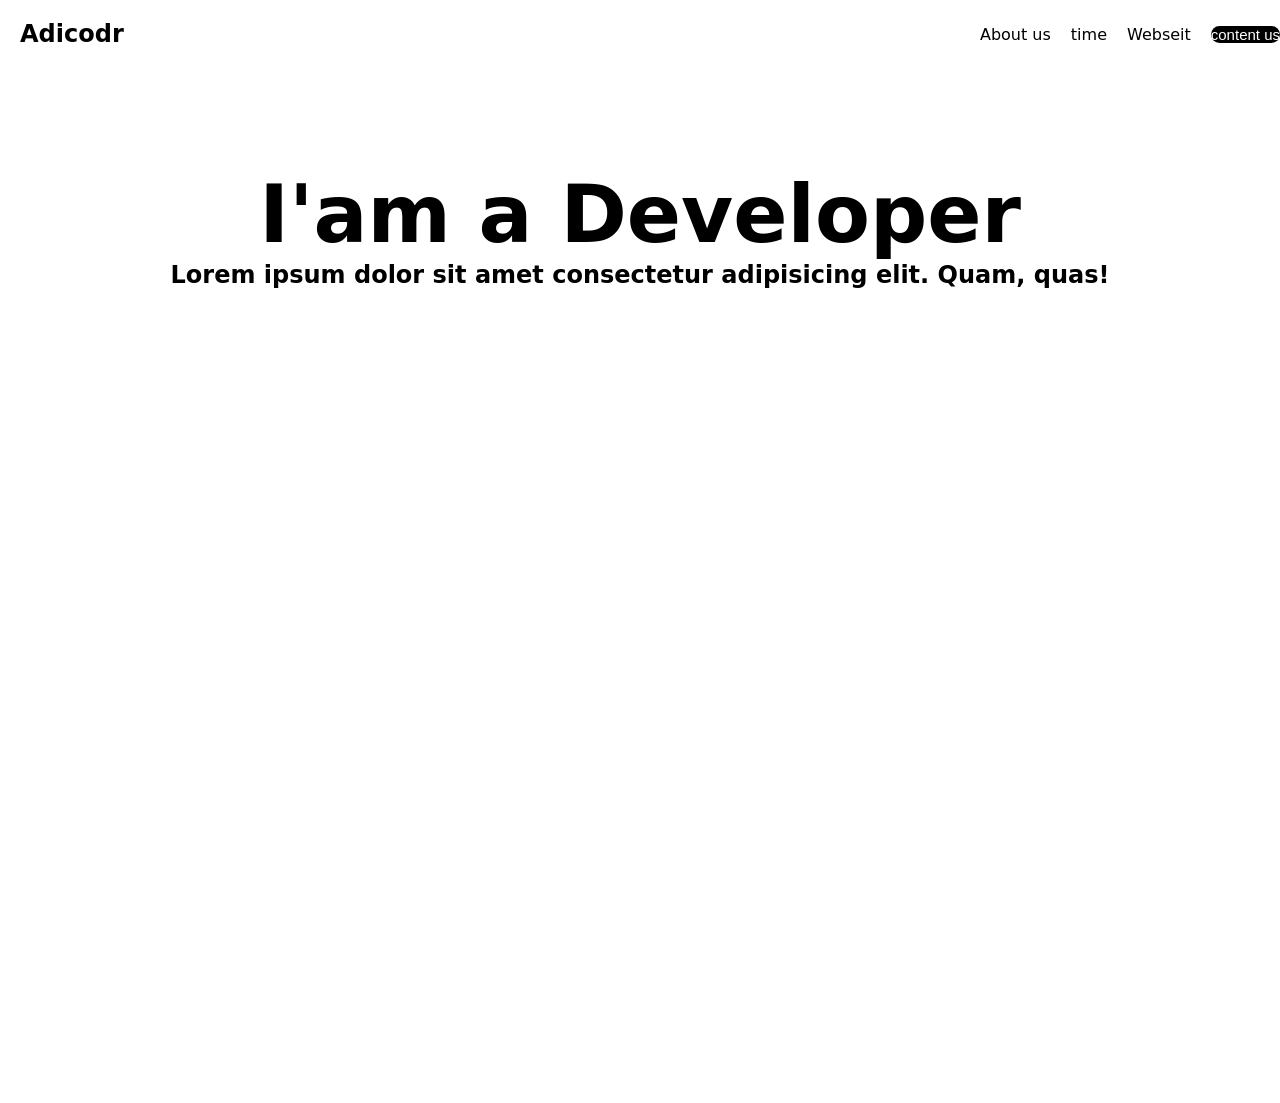
<file: index.html>
<!DOCTYPE html>
<html lang="en">
<head>
    <meta charset="UTF-8">
    <meta name="viewport" content="width=device-width, initial-scale=1.0">
    <title>Document</title>
    <link rel="stylesheet" href="style.css">
</head>
<body>
    <div class="wrapper">
        <header>
            <div class="left">
                <h2>Adicodr</h2>
            </div>
            <div class="right">
                <p>About us</p>
                <p>time</p>
                <p>Webseit</p>
                <button >content us</button>
            </div>
        </header>
        <div class="mid">
            <h1>I'am a Developer</h1>
            <h2>Lorem ipsum dolor sit amet consectetur adipisicing elit. Quam, quas!</h2>
        </div>
        <div class="vid">
            <video autoplay muted loop src="https://www.pexels.com/download/video/7989682/"></video>
        </div>
    </div>
</body>
</html>
</file>
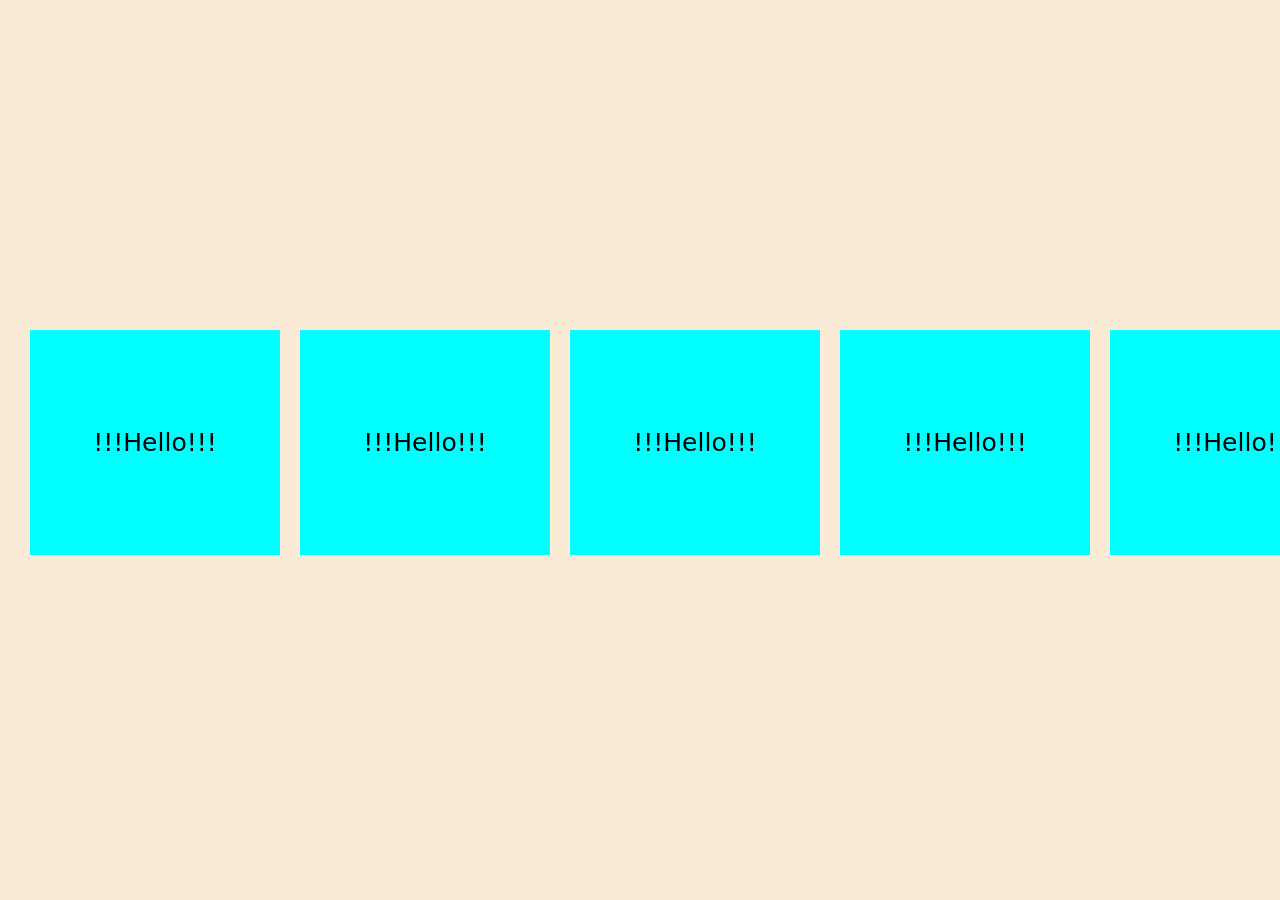
<file: animate.html>
<!DOCTYPE html>
<html lang="en">
<head>
    <meta charset="UTF-8">
    <meta name="viewport" content="width=device-width, initial-scale=1.0">
    <title>Document</title>
    <link rel="stylesheet" href="animate.css">
</head>
<body>
    <div class="container">
        <div class="box1">
            <div class="con">!!!Hello!!!</div>
            <div class="con">!!!Hello!!!</div>
            <div class="con">!!!Hello!!!</div>
            <div class="con">!!!Hello!!!</div>
            <div class="con">!!!Hello!!!</div>
            <div class="con">!!!Hello!!!</div>
            <div class="con">!!!Hello!!!</div>
            <div class="con">!!!Hello!!!</div>
            <div class="con">!!!Hello!!!</div>
            <div class="con">!!!Hello!!!</div>
            <div class="con">!!!Hello!!!</div>
            <div class="con">!!!Hello!!!</div>
            <div class="con">!!!Hello!!!</div>
            <div class="con">!!!Hello!!!</div>
            <div class="con">!!!Hello!!!</div>
            <div class="con">!!!Hello!!!</div>
            <div class="con">!!!Hello!!!</div>
            <div class="con">!!!Hello!!!</div>
            <div class="con">!!!Hello!!!</div>
            <div class="con">!!!Hello!!!</div>
        </div>
    </div>
</body>
</html>
</file>
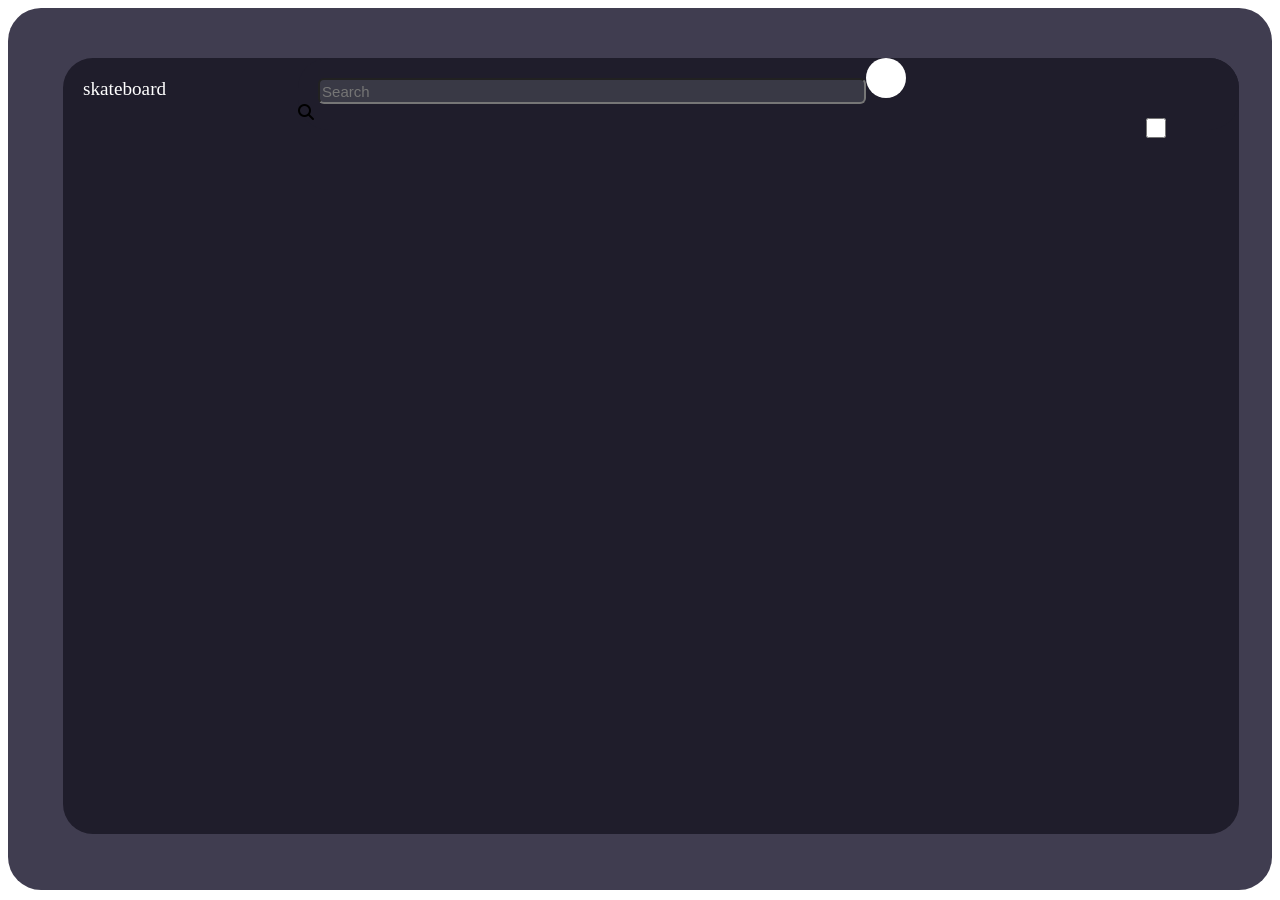
<file: first.html>
<!DOCTYPE html>
<html lang="en">
<head>
    <meta charset="UTF-8">
    <meta name="viewport" content="width=device-width, initial-scale=1.0">
    <title>Document</title>
    <link rel="stylesheet" href="first.css">
    <link rel="stylesheet" href="https://cdnjs.cloudflare.com/ajax/libs/font-awesome/6.5.1/css/all.min.css"/>
</head>
<body>
    <div class="wrapper">
        <div class="main">
            <div class="left">
                <div class="titile">
                    skateboard
                </div>
            </div>
            <div class="right">
                <header>
                   <div class="headleft">
                        <input type="text" placeholder="Search">
                        <i class="fa fa-magnifying-glass"></i>
                   </div>
                   <div class="headright">
                        <div class="headerpic"></div>
                        <input type="checkbox" placeholder="ok">
                   </div>
                </header>
            </div>
        </div>
    </div>
</body>
</html>
</file>
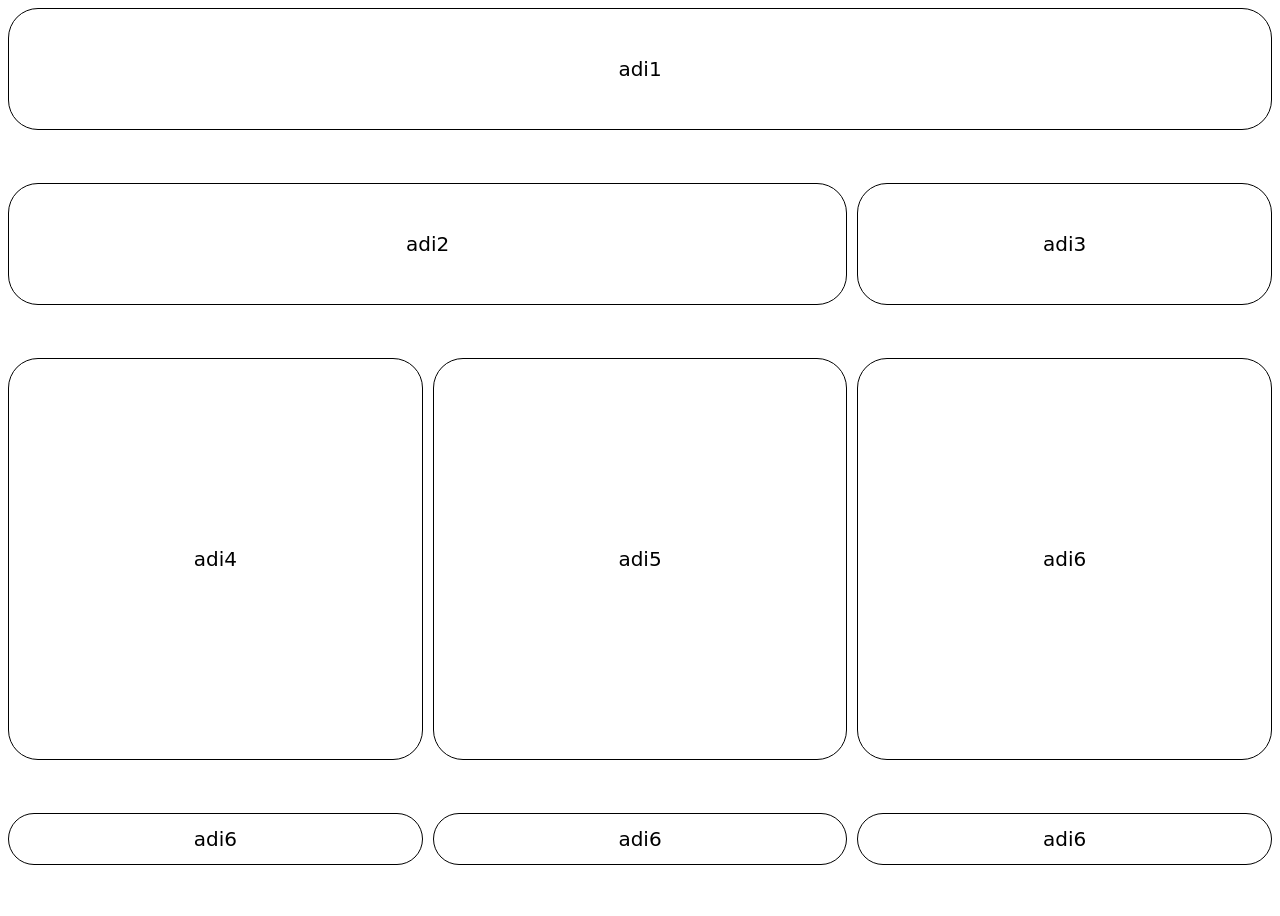
<file: sec.html>
<!DOCTYPE html>
<html lang="en">
<head>
    <meta charset="UTF-8">
    <meta name="viewport" content="width=device-width, initial-scale=1.0">
    <title>Document</title>
    <link rel="stylesheet" href="sec.css">
</head>
<body>
    <div class="container">
        <div class="item a">adi1</div>
        <div class="item b">adi2</div>
        <div class="item c">adi3</div>
        <div class="item d">adi4</div>
        <div class="item e">adi5</div>
        <div class="item f">adi6</div>
        <div class="item g">adi6</div>
        <div class="item h">adi6</div>
        <div class="item i">adi6</div>
    </div>
</body>
</html>
</file>
<file: style.css>
* {
    margin: 0;
    padding: 0;
    box-sizing: border-box;
}
html, body{
    width: 100%;
    height: 100%;
}

.wrapper{
    width: 100%;
    align-items: center;
    font-family: system-ui, -apple-system, BlinkMacSystemFont, 'Segoe UI', Roboto, Oxygen, Ubuntu, Cantarell, 'Open Sans', 'Helvetica Neue', sans-serif;
}

header{
    display: flex;
    align-items: center;
}

.left{
    width: 50%;
}
.left h2{
    padding: 20px 20px;
}
.right{
    display: flex;
    align-items: center;
    gap: 20px;
    margin-left: auto;
}
.right button{
    font-size: 15px;
    border: none;
    border-radius: 50px;
    background-color: black;
    color: white;
}
.mid{
    padding-top: 100px;
    display: flex;
    flex-direction: column;
    align-items: center;
    justify-self: center;
}
.mid h1{
    font-size: 80px;
}
.mid h2{
    align-items: center;
    justify-content: center ;
}
.vid{
    width: 100%;
    height: 90vh;
    padding-left: 30px;
    padding-right: 30px;
}

.vid video{
    width: 100%;
    height: 100%;
    object-fit: cover;
    object-position: center;
}
</file>
<file: first.css>
.wrapper{
    background-color: #403D50;
    width: 100%;
    height: 98vh;
    border-radius: 33px;
    position: relative;
}
.main{
    background-color: #1F1D2B;
    position: relative;
    height: 88%;
    width: 93%;
    left: 55px;
    top: 50px;
    border-radius: 30px;
    display: flex;
}
.left{
    width:20%;
    height: 86vh;
    border: radius left 20px; 
}
.titile{
    padding: 20px 20px;
    font-size: larger;
    color: white;
    font-family: Georgia, 'Times New Roman', Times, serif;
}
.right{
    width: 80%;
    height: 86vh;
    border-radius: 30px;
}  
header{
    height: 8vh;
    background-color: #1F1D2B;
    border-radius: 30px;
    display: flex;
}
header input{
  height: 20px;
  width: 60vh;
  margin-left: 20px;
  margin-top: 20px;
  border-radius: 6px;
  background-color: #393945;
  font-size: 15px;
}
.headright{
    
}
.headerpic{
    background-color: white;
    height: 40px;
    width: 40px;
    border-radius: 30px;

}
</file>
<file: sec.css>
.container{
    display: grid;
    min-height: 100vh;
    grid-template-columns: repeat(2fr, 100px);
    grid-gap: 10px;
    background-image:url(https://images.pexels.com/photos/12616861/pexels-photo-12616861.jpeg) ;
    background-size: cover;
    background-position: center;
   }
.item{
    background-color: #ffffff38;
    border: 1px solid black;
    margin-bottom: 5px;
    height: 120px;
    border-radius: 30px;

    display: flex;
    align-items: center;
    justify-content: center;
    
    font-family: system-ui, -apple-system, BlinkMacSystemFont, 'Segoe UI', Roboto, Oxygen, Ubuntu, Cantarell, 'Open Sans', 'Helvetica Neue', sans-serif;
    font-size: 20px;
    backdrop-filter: blur(10px);
}
.a{
    grid-column: 1/4;
 }
.b{
    grid-column: 1/3;
}
.d,.e,.f{
    height: 400px;
}
.g,.i,.h{
    height: 50px;
}
@media (max-width:748px) {
    
}
</file>
